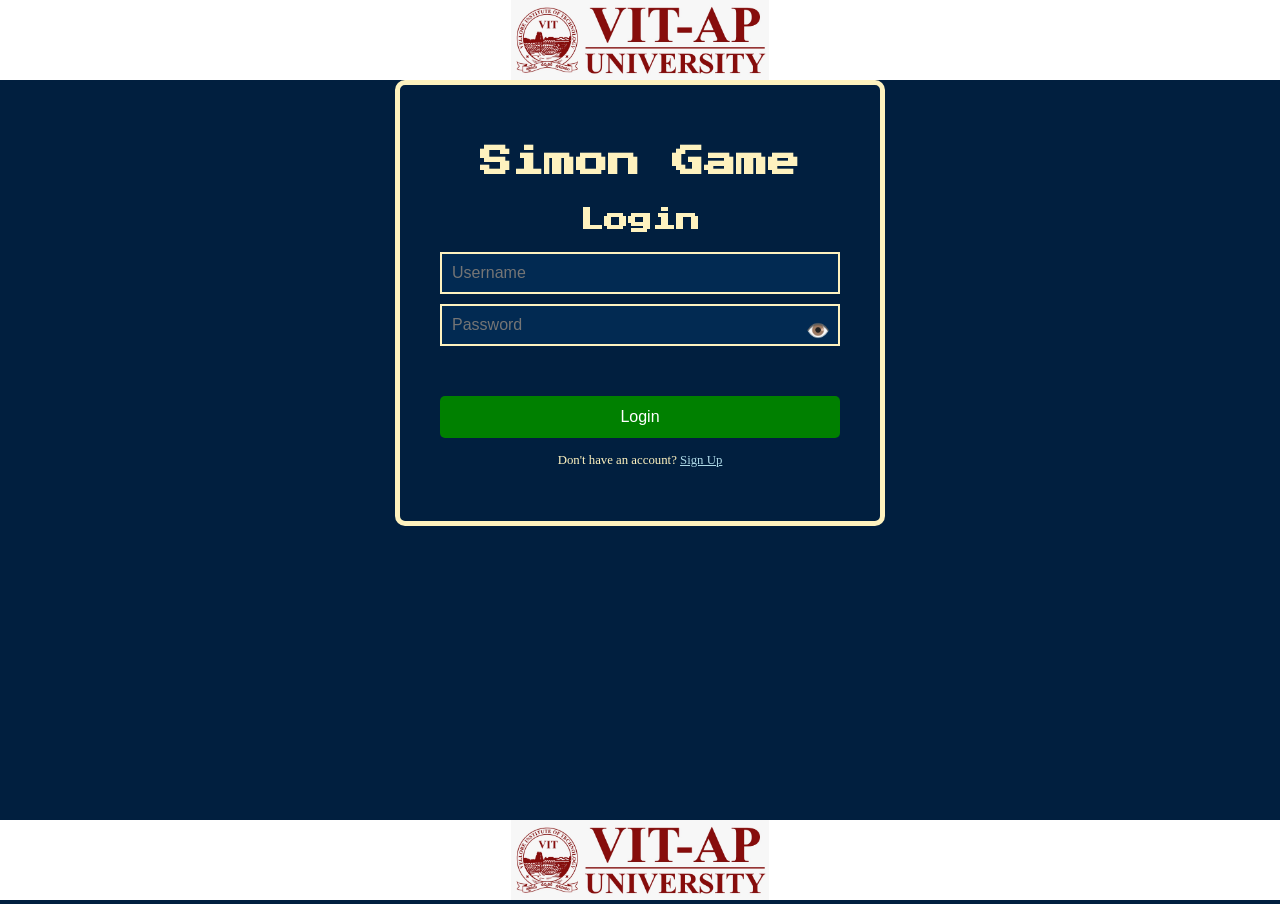
<file: index.html>
<!DOCTYPE html>
<html lang="en" dir="ltr">

<head>
  <meta charset="utf-8">
  <title>23BCE7274</title>
  <link rel="stylesheet" href="styles.css">
  <link href="https://fonts.googleapis.com/css?family=Press+Start+2P" rel="stylesheet">
</head>

<body>
  <header>
  <img src="public/images/vitap_logo.jpeg" alt="logo" class="logo">
  </header>
  <div class="page-content">
    <div class="game-header">
      <button class="nav-btn" onclick="window.location.href='leaderboard.html'">Leaderboard</button>
      <button class="nav-btn" onclick="logout()">Logout</button>
    </div>

    <h1 id="level-title">Press A Key to Start</h1>
    <p id="player-info"></p>
    
    <div class="container">
    <div lass="row">

      <div type="button" id="green" class="btn green">

      </div>

      <div type="button" id="red" class="btn red">

      </div>
    </div>

    <div class="row">

      <div type="button" id="yellow" class="btn yellow">

      </div>
      <div type="button" id="blue" class="btn blue">

      </div>

    </div>

  </div>
  <footer>
  <img src="public/images/vitap_logo.jpeg" alt="logo" class="logo"></footer>
  <script src="game.js" charset="utf-8"></script>

</body>

</html>
</file>
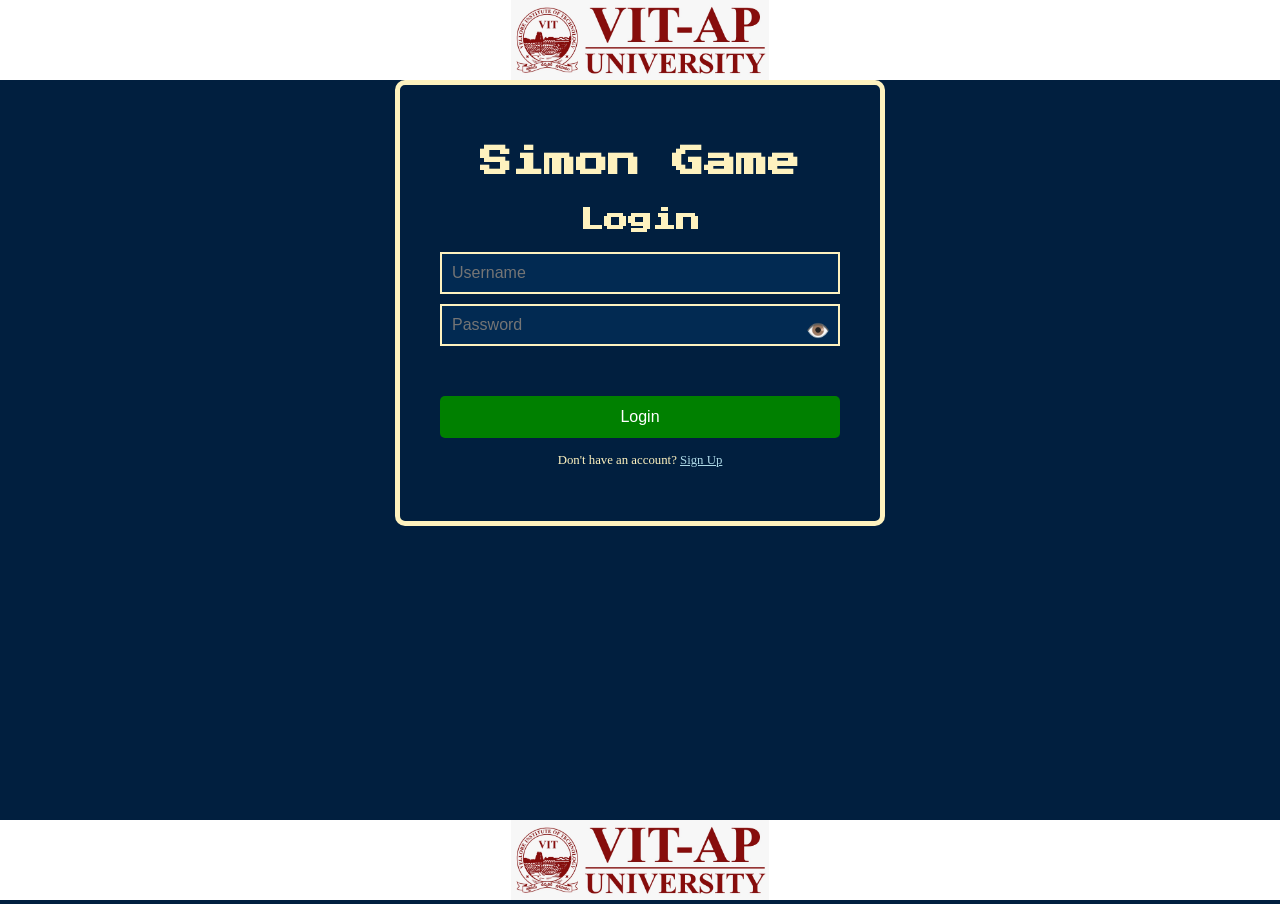
<file: leaderboard.html>
<!DOCTYPE html>
<html lang="en" dir="ltr">

<head>
  <meta charset="utf-8">
  <title>Leaderboard - Simon Game</title>
  <link rel="stylesheet" href="styles.css">
  <link href="https://fonts.googleapis.com/css?family=Press+Start+2P" rel="stylesheet">
</head>

<body>
  <header></header>
  <div class="page-content">
    <div class="leaderboard-page">
    <h1>🏆 Leaderboard</h1>
    <div class="leaderboard-container">
      <ol id="score-list"></ol>
    </div>
    <div class="nav-buttons">
      <button onclick="window.location.href='index.html'">Back to Game</button>
      <button onclick="logout()">Logout</button>
    </div>
  </div>
  </div>
  <footer></footer>

  <script src="leaderboard.js"></script>
</body>

</html>
</file>
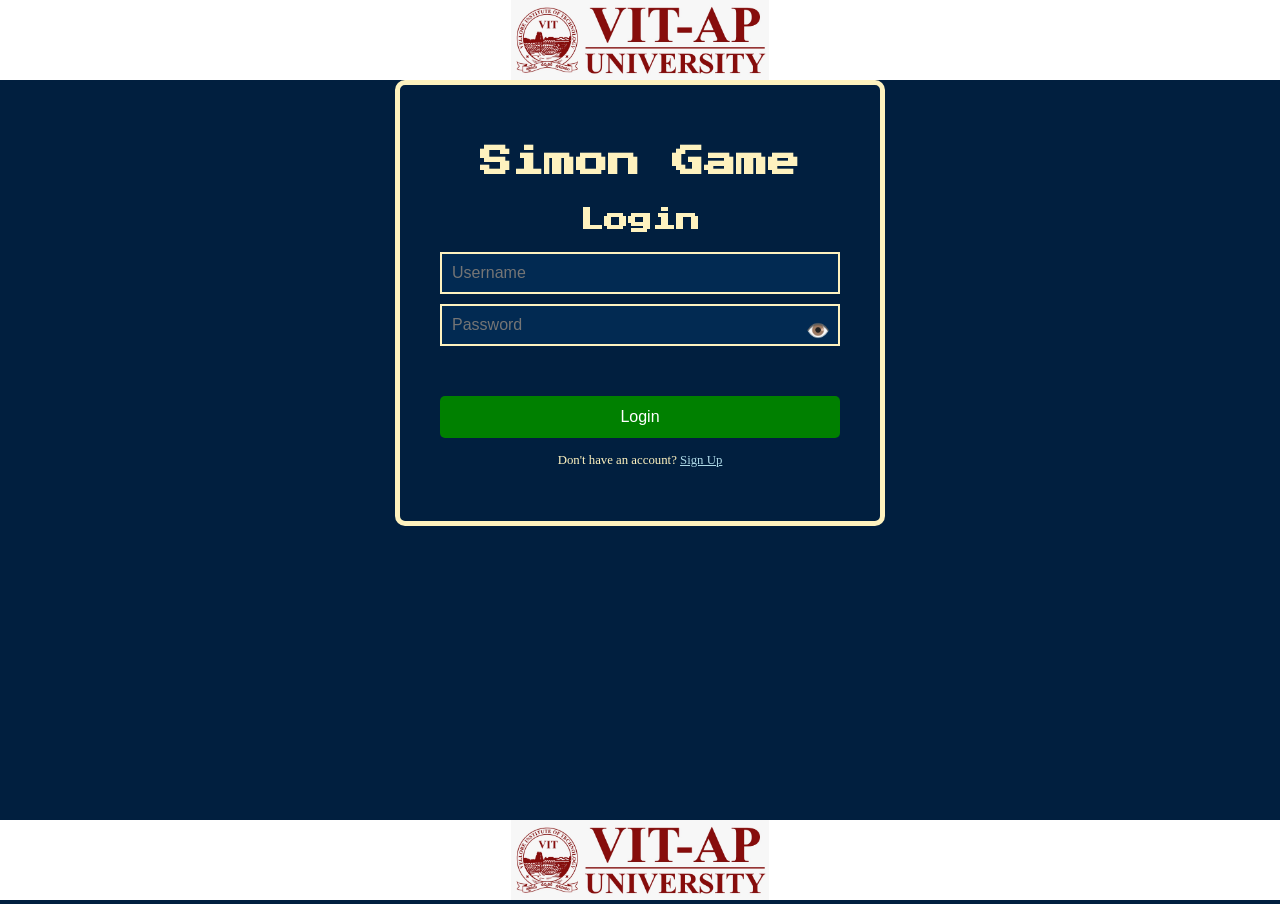
<file: login.html>
<!DOCTYPE html>
<html lang="en" dir="ltr">

<head>
  <meta charset="utf-8">
  <title>Login - Simon Game</title>
  <link rel="stylesheet" href="styles.css">
  <link href="https://fonts.googleapis.com/css?family=Press+Start+2P" rel="stylesheet">
</head>

<body>
  <header>
  <img src="public/images/vitap_logo.jpeg" alt="logo" class="logo">
  </header>
  <div class="page-content">
    <div class="auth-page">
      <div class="auth-container">
      <h1>Simon Game</h1>
      <h2>Login</h2>
      <form id="loginForm">
        <input type="text" id="loginUsername" placeholder="Username" required>
        <div class="password-container">
          <input type="password" id="loginPassword" placeholder="Password" required>
          <span class="toggle-password" onclick="togglePassword('loginPassword')">👁️</span>
        </div>
        <span id="login-error" class="error-msg"></span>
        <button type="submit">Login</button>
      </form>
      <p class="switch-form">Don't have an account? <a href="signup.html">Sign Up</a></p>
    </div>
  </div>
  </div>
  <footer>
  <img src="public/images/vitap_logo.jpeg" alt="logo" class="logo">
  </footer>

  <script src="auth.js"></script>
</body>

</html>
</file>
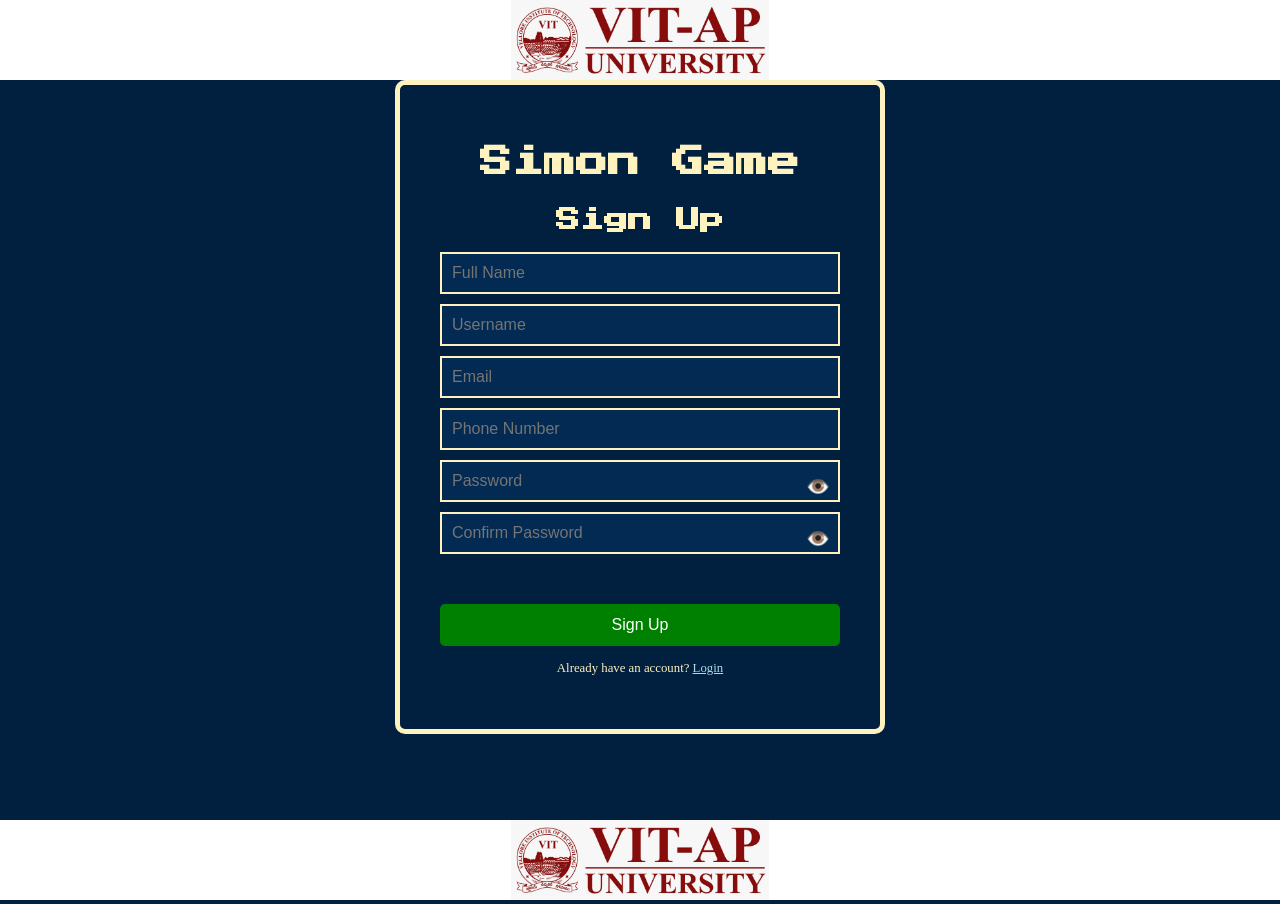
<file: signup.html>
<!DOCTYPE html>
<html lang="en" dir="ltr">

<head>
  <meta charset="utf-8">
  <title>Sign Up - Simon Game</title>
  <link rel="stylesheet" href="styles.css">
  <link href="https://fonts.googleapis.com/css?family=Press+Start+2P" rel="stylesheet">
</head>

<body>
  <header>
  <img src="public/images/vitap_logo.jpeg" alt="logo" class="logo">
  </header>
  <div class="page-content">
    <div class="auth-page">
      <div class="auth-container">
      <h1>Simon Game</h1>
      <h2>Sign Up</h2>
      <form id="signupForm">
        <input type="text" id="signupName" placeholder="Full Name" required minlength="2">
        <input type="text" id="signupUsername" placeholder="Username" required minlength="3" pattern="[a-zA-Z0-9_]+">
        <input type="email" id="signupEmail" placeholder="Email" required>
        <input type="text" id="signupPhone" placeholder="Phone Number" required pattern="[0-9]{10,15}" maxlength="15">
        <div class="password-container">
          <input type="password" id="signupPassword" placeholder="Password" required minlength="6">
          <span class="toggle-password" onclick="togglePassword('signupPassword')">👁️</span>
        </div>
        <div class="password-container">
          <input type="password" id="signupConfirmPassword" placeholder="Confirm Password" required minlength="6">
          <span class="toggle-password" onclick="togglePassword('signupConfirmPassword')">👁️</span>
        </div>
        <span id="signup-error" class="error-msg"></span>
        <button type="submit">Sign Up</button>
      </form>
      <p class="switch-form">Already have an account? <a href="login.html">Login</a></p>
    </div>
  </div>
  </div>
  <footer>
  <img src="public/images/vitap_logo.jpeg" alt="logo" class="logo">
  </footer>

  <script src="auth.js"></script>
</body>

</html>
</file>
<file: styles.css>
body {
  text-align: center;
  background-color: #011f3f;
  margin: 0;
  padding: 0;
  display: flex;
  flex-direction: column;
  min-height: 100vh;
}
.logo {
  height: 100%;
  width: "fit";
}
header {
  width: 100%;
  height: 80px;
  background-color: white;
  background-size: contain;
  background-position: center;
  background-repeat: no-repeat;
}

footer {
  width: 100%;
  height: 80px;
  background-color: white;
  background-size: contain;
  background-position: center;
  background-repeat: no-repeat;
}

.page-content {
  flex: 1;
}

#level-title {
  font-family: "Press Start 2P", cursive;
  font-size: 3rem;
  margin: 5%;
  color: #fef2bf;
}

.container {
  display: block;
  width: 50%;
  margin: auto;
}

.btn {
  margin: 25px;
  display: inline-block;
  height: 200px;
  width: 200px;
  border: 10px solid black;
  border-radius: 20%;
}

.game-over {
  background-color: red;
  opacity: 0.8;
}

.red {
  background-color: red;
}

.green {
  background-color: green;
}

.blue {
  background-color: blue;
}

.yellow {
  background-color: yellow;
}

.pressed {
  box-shadow: 0 0 20px white;
  background-color: grey;
}

.form-overlay {
  position: fixed;
  top: 0;
  left: 0;
  width: 100%;
  height: 100%;
  background-color: rgba(0, 0, 0, 0.8);
  display: flex;
  justify-content: center;
  align-items: center;
  z-index: 100;
}

.form-box {
  background-color: #011f3f;
  padding: 30px;
  border: 5px solid #fef2bf;
  border-radius: 10px;
  text-align: center;
  max-width: 400px;
  width: 90%;
}

.form-box h2 {
  font-family: "Press Start 2P", cursive;
  color: #fef2bf;
  font-size: 1.5rem;
  margin-bottom: 20px;
}

.form-box input {
  width: 80%;
  padding: 10px;
  font-size: 1rem;
  margin-bottom: 10px;
  border: 2px solid #fef2bf;
  background-color: #022a52;
  color: #fef2bf;
  box-sizing: border-box;
}

.password-container {
  position: relative;
  width: 100%;
}

.password-container input {
  width: 100%;
  margin-bottom: 0;
}

.toggle-password {
  position: absolute;
  right: 10px;
  top: 50%;
  transform: translateY(-50%);
  cursor: pointer;
  user-select: none;
  font-size: 1.2rem;
}

.form-box input:invalid:not(:placeholder-shown) {
  border-color: #ff6b6b;
}

.form-box input:valid:not(:placeholder-shown) {
  border-color: #51cf66;
}

.form-box button {
  padding: 10px 20px;
  font-size: 1rem;
  background-color: green;
  color: white;
  border: none;
  cursor: pointer;
  border-radius: 5px;
}

.form-box button:hover {
  background-color: darkgreen;
}

#error-msg {
  color: red;
  font-size: 0.8rem;
  display: block;
  margin-bottom: 10px;
}

#login-error,
#signup-error {
  color: red;
  font-size: 0.8rem;
  display: block;
  margin-bottom: 10px;
}

.switch-form {
  color: #fef2bf;
  font-size: 0.8rem;
  margin-top: 15px;
}

.switch-form a {
  color: lightblue;
  text-decoration: underline;
  cursor: pointer;
}

#player-info {
  font-family: "Press Start 2P", cursive;
  color: #fef2bf;
  font-size: 1rem;
  margin-top: -20px;
}

.hidden {
  display: none;
}

.auth-page {
  display: flex;
  justify-content: center;
  align-items: center;
  flex: 1;
}

.auth-container {
  background-color: #011f3f;
  padding: 40px;
  border: 5px solid #fef2bf;
  border-radius: 10px;
  text-align: center;
  max-width: 400px;
  width: 90%;
}

.auth-container h1 {
  font-family: "Press Start 2P", cursive;
  color: #fef2bf;
  font-size: 2rem;
  margin-bottom: 30px;
}

.auth-container h2 {
  font-family: "Press Start 2P", cursive;
  color: #fef2bf;
  font-size: 1.5rem;
  margin-bottom: 20px;
}

.auth-container input {
  width: 100%;
  padding: 10px;
  font-size: 1rem;
  margin-bottom: 10px;
  border: 2px solid #fef2bf;
  background-color: #022a52;
  color: #fef2bf;
  box-sizing: border-box;
}

.auth-container input:invalid:not(:placeholder-shown) {
  border-color: #ff6b6b;
}

.auth-container input:valid:not(:placeholder-shown) {
  border-color: #51cf66;
}

.auth-container button {
  width: 100%;
  padding: 12px;
  font-size: 1rem;
  background-color: green;
  color: white;
  border: none;
  cursor: pointer;
  border-radius: 5px;
  margin-top: 10px;
}

.auth-container button:hover {
  background-color: darkgreen;
}

.error-msg {
  color: red;
  font-size: 0.8rem;
  display: block;
  margin-bottom: 10px;
  min-height: 20px;
}

.game-header {
  text-align: center;
  padding: 20px;
}

.nav-btn {
  padding: 10px 20px;
  font-size: 0.9rem;
  background-color: #022a52;
  color: #fef2bf;
  border: 2px solid #fef2bf;
  cursor: pointer;
  border-radius: 5px;
  margin: 0 10px;
  font-family: "Press Start 2P", cursive;
}

.nav-btn:hover {
  background-color: #fef2bf;
  color: #011f3f;
}

.leaderboard-page {
  text-align: center;
  padding: 40px 20px;
  flex: 1;
}

.leaderboard-page h1 {
  font-family: "Press Start 2P", cursive;
  color: #fef2bf;
  font-size: 2rem;
  margin-bottom: 30px;
}

.leaderboard-container {
  background-color: rgba(1, 31, 63, 0.8);
  border: 3px solid #fef2bf;
  border-radius: 10px;
  padding: 30px;
  margin: 0 auto 30px;
  max-width: 600px;
  width: 90%;
}

.leaderboard-container ol {
  list-style-position: inside;
  padding: 0;
  color: #fef2bf;
  font-size: 1rem;
  text-align: left;
}

.leaderboard-container li {
  margin: 10px 0;
  padding: 15px;
  background-color: rgba(2, 42, 82, 0.6);
  border-radius: 5px;
  border: 1px solid #fef2bf;
}

.nav-buttons {
  display: flex;
  justify-content: center;
  gap: 20px;
}

.nav-buttons button {
  padding: 12px 24px;
  font-size: 1rem;
  background-color: #022a52;
  color: #fef2bf;
  border: 2px solid #fef2bf;
  cursor: pointer;
  border-radius: 5px;
  font-family: "Press Start 2P", cursive;
}

.nav-buttons button:hover {
  background-color: #fef2bf;
  color: #011f3f;
}

#leaderboard {
  margin-top: 30px;
  border-top: 2px solid #fef2bf;
  padding-top: 20px;
}

#leaderboard h3 {
  font-family: "Press Start 2P", cursive;
  color: #fef2bf;
  font-size: 1rem;
  margin-bottom: 15px;
}

#leaderboard-section {
  background-color: rgba(1, 31, 63, 0.8);
  border: 3px solid #fef2bf;
  border-radius: 10px;
  padding: 20px;
  margin: 20px auto;
  max-width: 500px;
  width: 90%;
}

#leaderboard-section h3 {
  font-family: "Press Start 2P", cursive;
  color: #fef2bf;
  font-size: 1.2rem;
  margin-bottom: 15px;
  text-align: center;
}

#score-list {
  list-style-position: inside;
  padding: 0;
  color: #fef2bf;
  font-size: 0.8rem;
  text-align: left;
  margin: 0 auto;
  max-width: 400px;
}

#score-list li {
  margin: 8px 0;
  padding: 8px;
  background-color: rgba(2, 42, 82, 0.6);
  border-radius: 5px;
}
</file>
